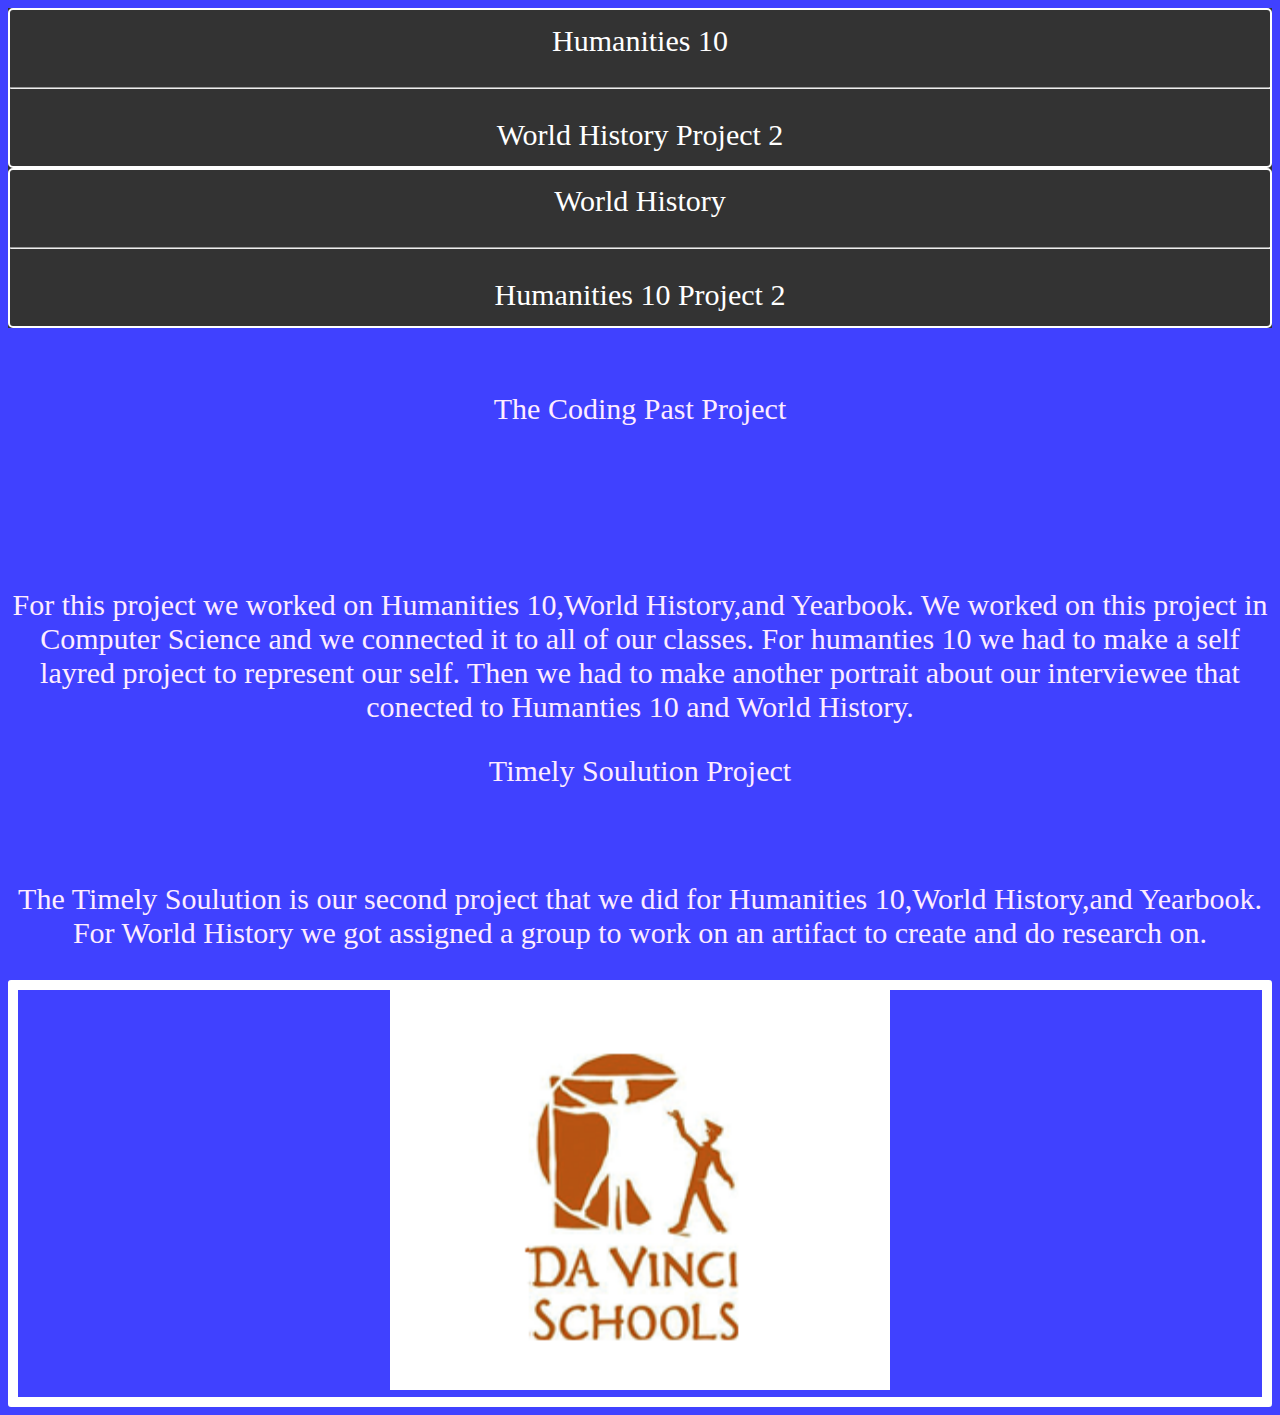
<file: index.html>
<!DOCTYPE html>
<html>
	<head>
		<link href="stylesheet.css" "type/css" rel="stylesheet">
	</head>
	<body>
		<div class="grid">
			<ul>
				<div class="box a">
					<li><a href="noel.html">Humanities 10</a></li>
					<hr>
					<li><a href="daramola1.html">World History Project 2</a></li>
				</div>
				<div class="box b">
					<li><a href="daramola.html">World History</a></li>
					<hr>
					<li><a href="noel1.html">Humanities 10 Project 2</a></li>
				</div>
			</ul>
		</div>
		<br>
		<p>The Coding Past Project</p>
		<br>
		<br>
		<br>
		<p> For this project we worked on Humanities 10,World History,and Yearbook. We worked on this project in Computer Science and we connected it to all of our classes. For humanties 10 we had to make a self layred project to represent our self. Then we had to make another portrait about our interviewee that conected to Humanties 10 and World History.</p>
		<p> Timely Soulution Project</p>
		<br>
		<p> The Timely Soulution is our second project that we did for Humanities 10,World History,and Yearbook. For World History we got assigned a group to work on an artifact to create and do research on.
		<div class="box1">
			<img src="images/dv.png"width="500"height="400">
		</div>
	</body>
</html>
</file>
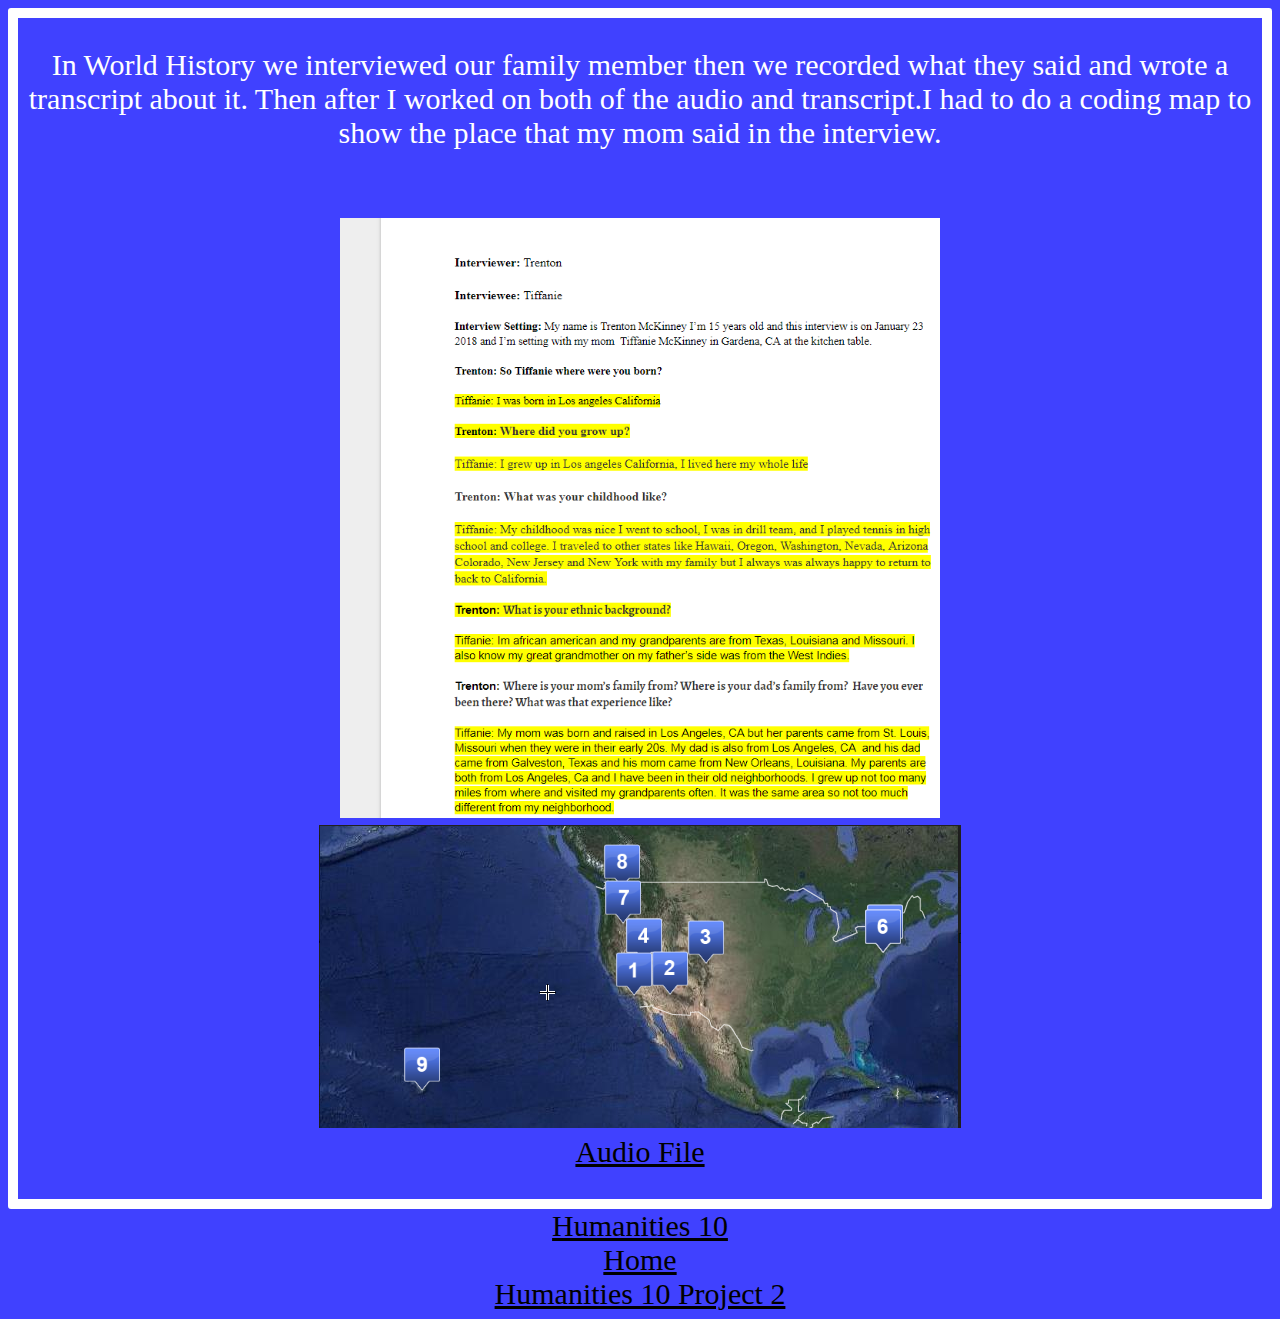
<file: daramola.html>
<!DOCTYPE html>
<html>
	<head>
		<link href="stylesheet.css" type/css" rel="stylesheet">
	</head>
	<body>
		<div class="box1">
			<p> In World History we interviewed our family member then we recorded what they said and wrote a transcript about it. Then after I worked on both of the audio and transcript.I had to do a coding map to show the place that my mom said in the interview. 
			<br>
			<br>
			<br>
			<a href="https://docs.google.com/document/d/1iLxtj1JD8RAkiOecAfuTma1Jt9VH5rtotiypxUvyQZ4/edit?usp=sharing" target="_blank"><img height="600px" width="600px" src="images/history.png"></a>
			<a href="images/hmap.PNG"> <img src="images/hmap.PNG"></a>
			<br>
			<a href="https://drive.google.com/open?id=0B4fh4UJpptDnbkhGRE1NQ0JMQ21Jdkg0SkdWYm45ODFLMGhr">Audio File</a>
		</div>
		<a href="noel.html">Humanities 10</a>
		<br>
		<a href="index.html">Home</a>
		<br>
		<a href="noel1.html">Humanities 10 Project 2</a>
	</body>
</html>
</file>
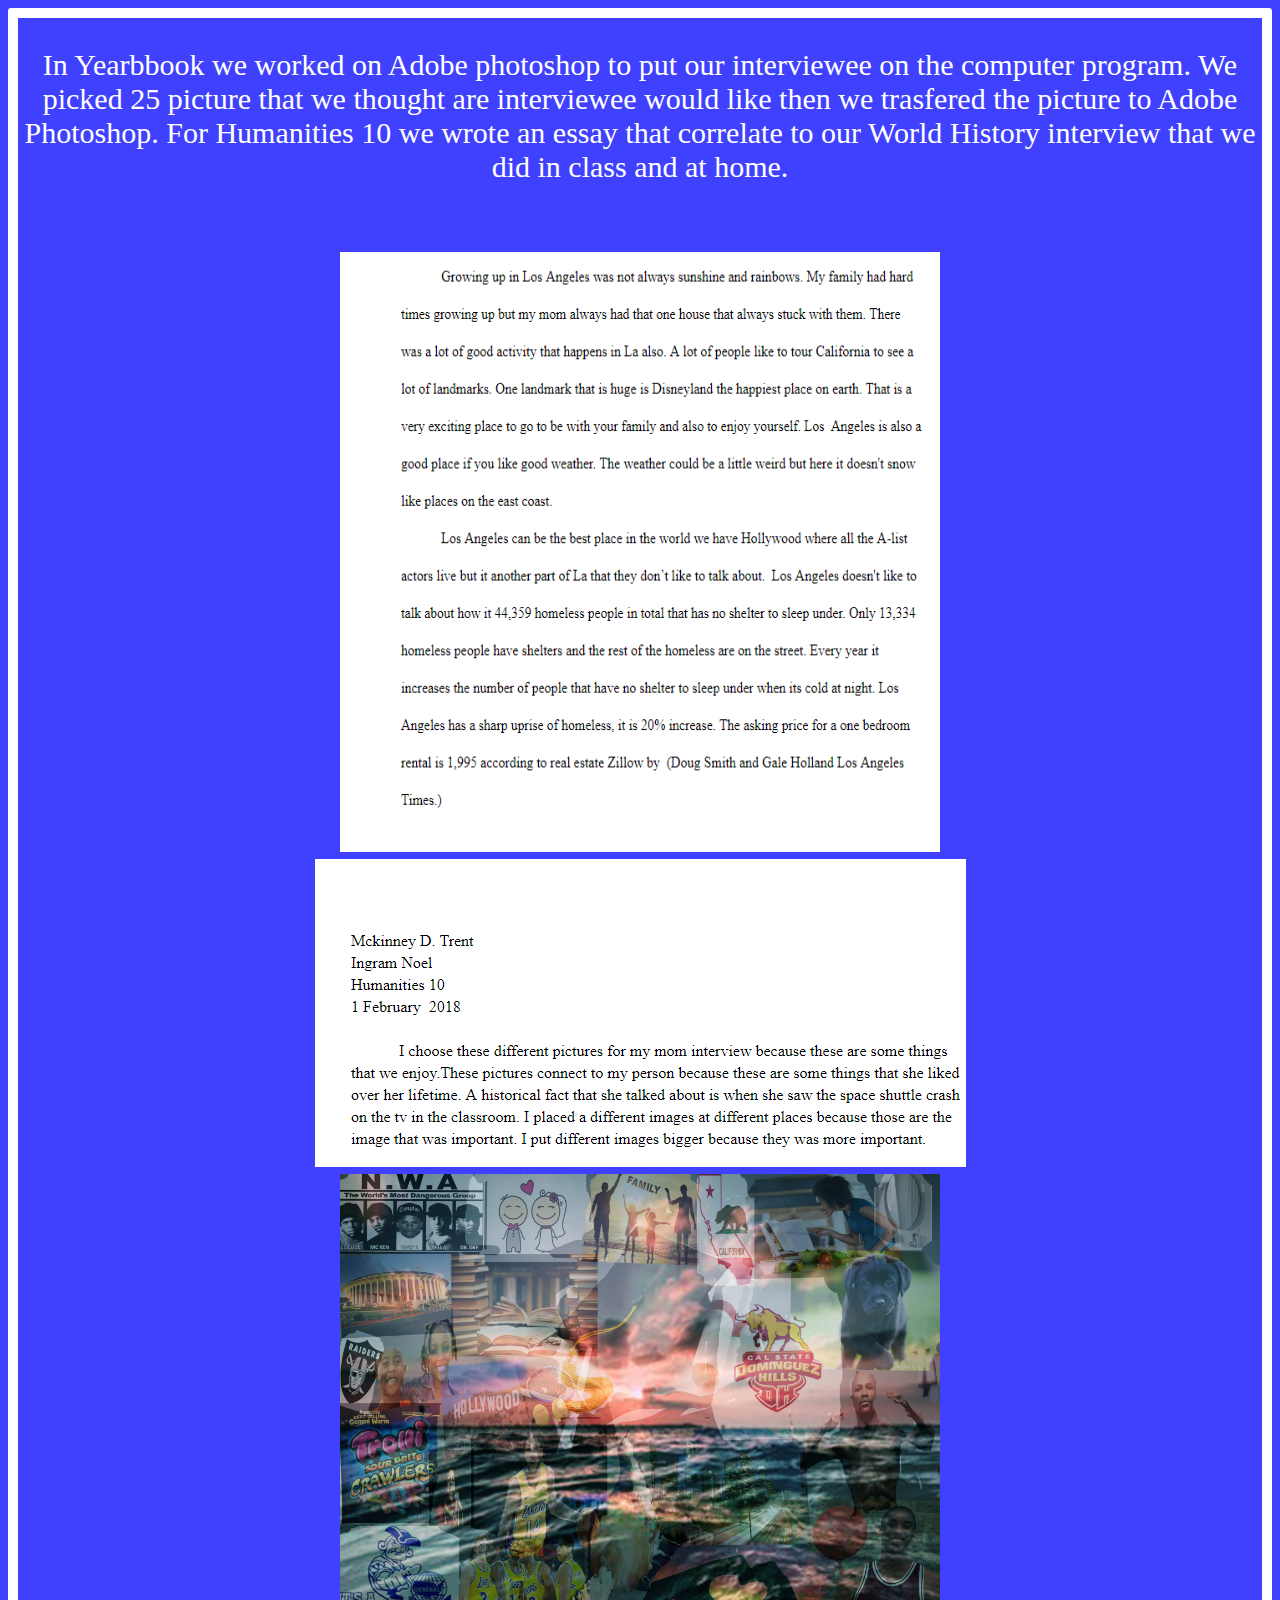
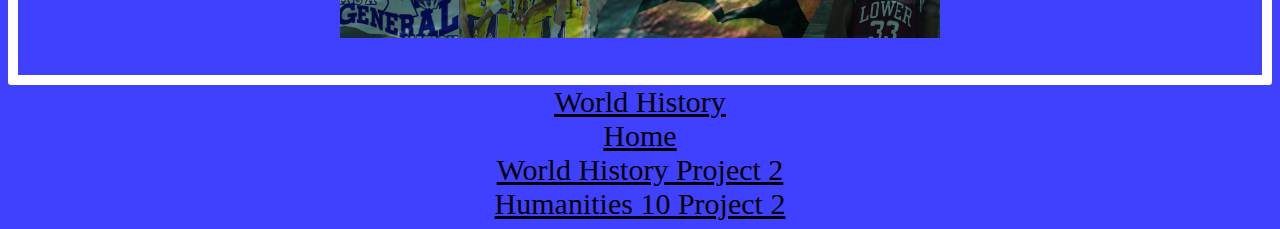
<file: noel.html>
<!DOCTYPE html>
<html>
	<head>
		<link href="stylesheet.css" type/css" rel="stylesheet">
	</head> 
	<body>
		<div class="box2">
			<p>In Yearbbook we worked on Adobe photoshop to put our interviewee on the computer program. We picked 25 picture that  we thought are interviewee would like then we trasfered the picture to Adobe Photoshop. For Humanities 10 we wrote an essay that correlate to our World History interview that we did in class and at home.
			<br>
			<br>
			<br>
			<a href="https://docs.google.com/document/d/1_KkSDCYHwHwsRIp0nUrgL8FZ3pJ16llgvCJqZkqEJm4/edit"target="_blank"><img height="600px"  width="600px" src="images/snipet.png"></a>
			<a href="https://docs.google.com/document/d/1RqS3c9i1p3kI3HZNO-_A35XJzs2-T5j1ugggLTZxRyQ/edit?usp=sharing"target="_blank"><img src="images/reflection .png"></a>
			<a href="images/subjectportrait.jpg"><img src="images/subjectportrait.jpg"width="600px"width="600px"></a>
			<br>
			<a href="">
		</div>
		<a href="daramola.html">World History</a>
		<br>
		<a href="index.html">Home</a>
		<br>
		<a href="daramola1.html">World History Project 2</a>
		<br>
		<a href="noel1.html">Humanities 10 Project 2</a>
	</body>
<html>
</file>
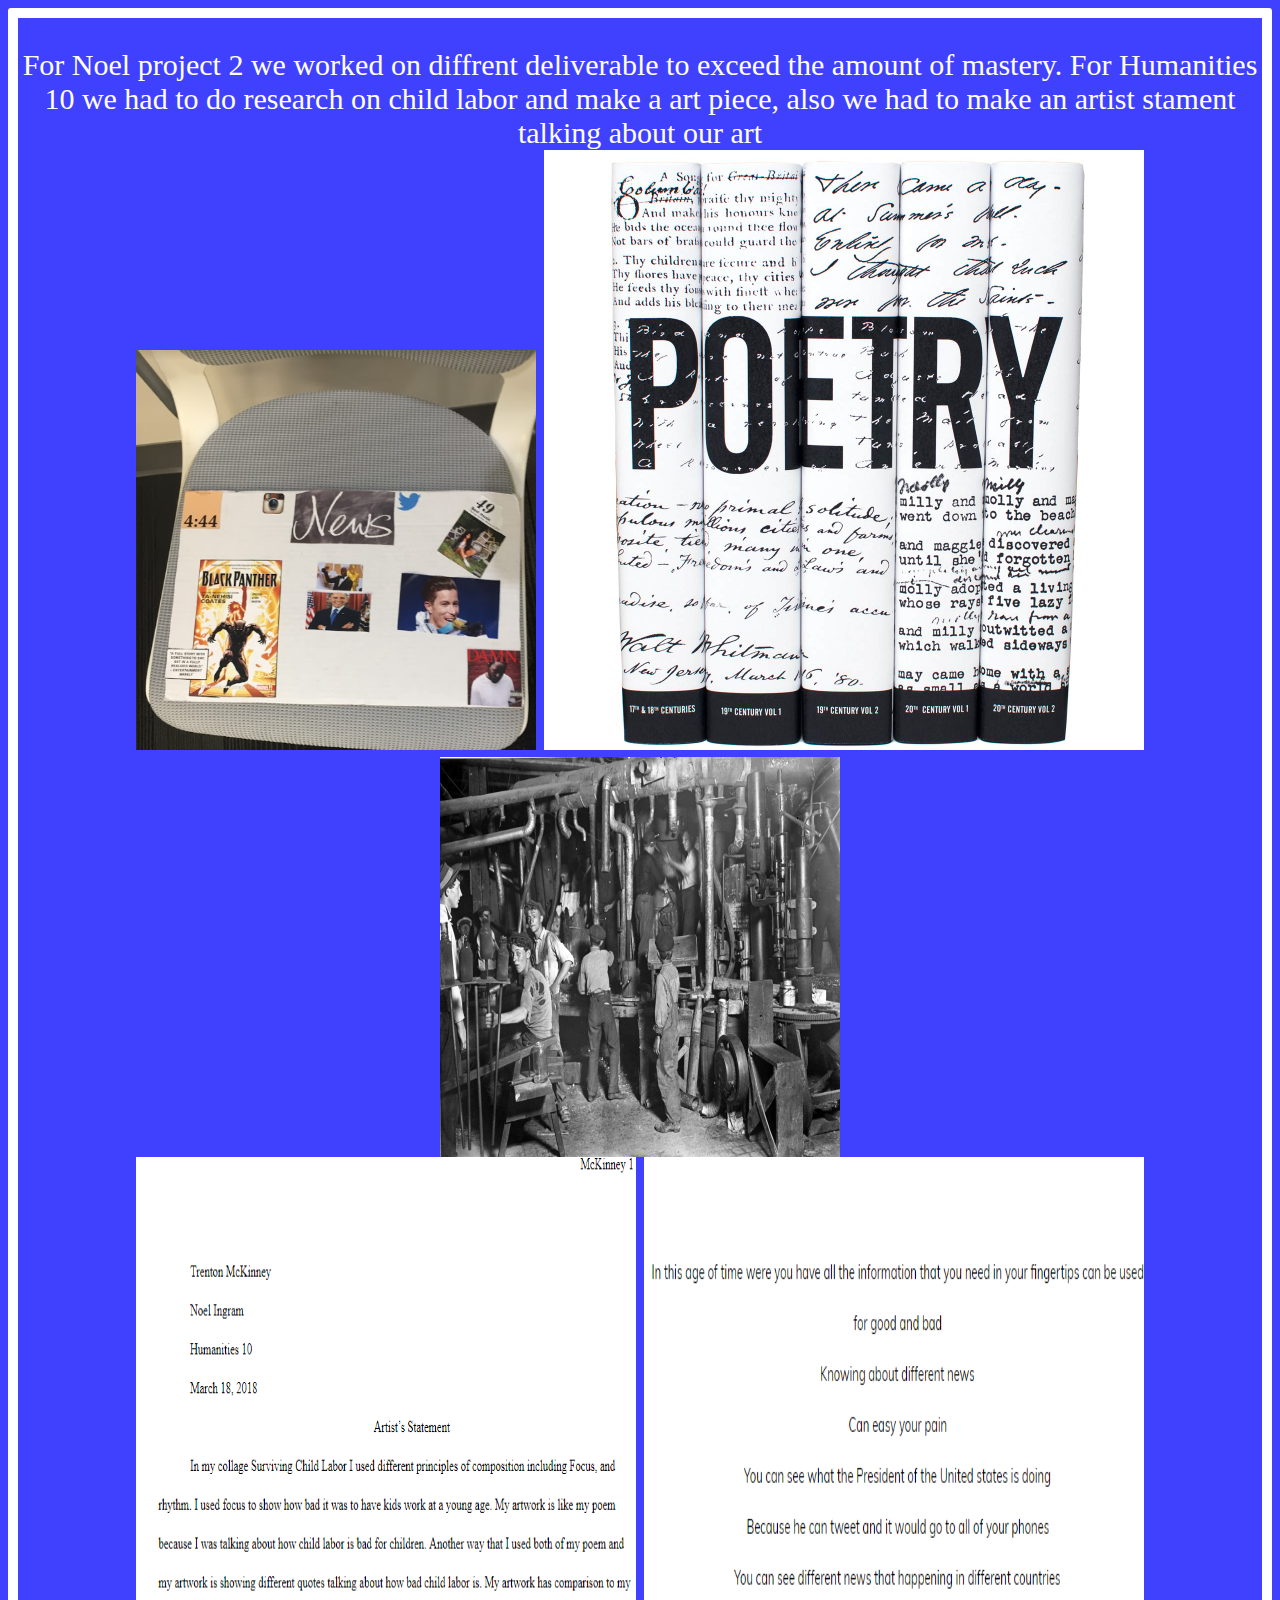
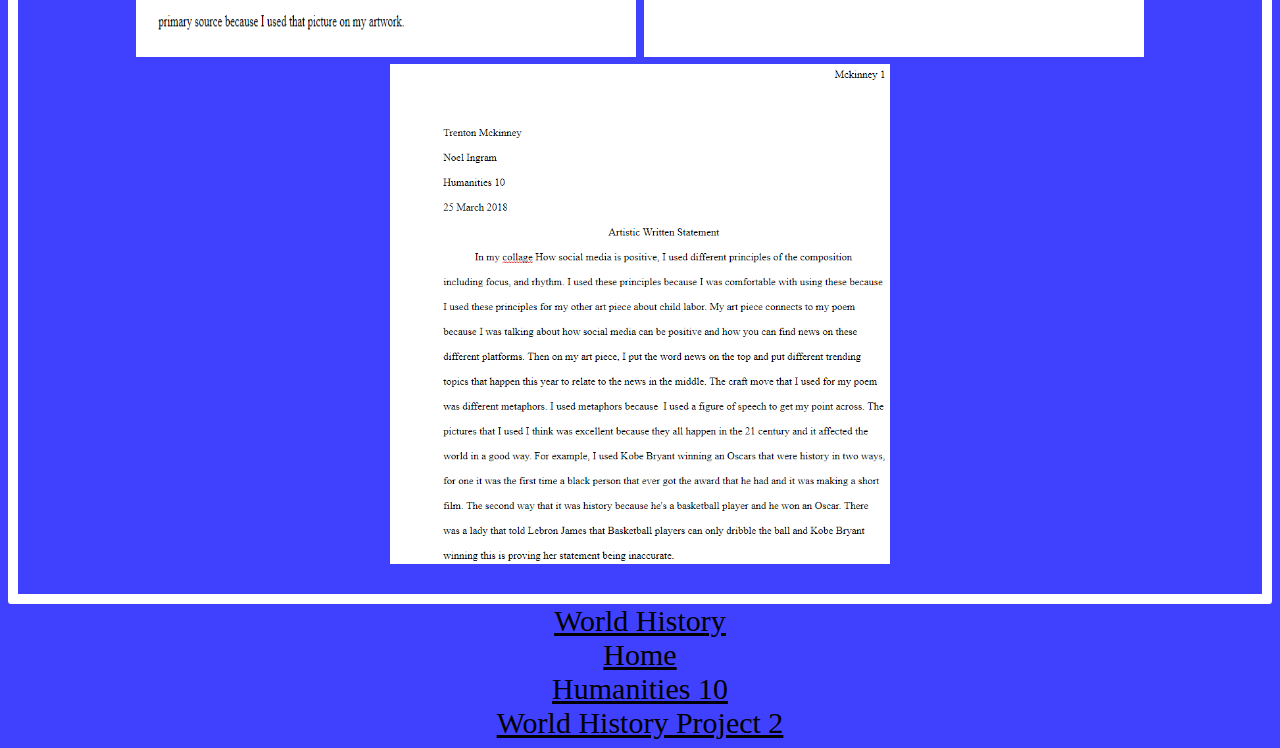
<file: noel1.html>
<html>
	<head>
		<link href="stylesheet.css" type/css" rel="stylesheet">
	</head>
	<body>
		<div class="box4">
			<p> For Noel project 2 we worked on diffrent deliverable to exceed the amount of mastery. For Humanities 10 we had to do research on child labor and make a art piece, also we had to make an artist stament talking about our art
			<br> 
			<a href="images/arth.PNG"><img src="images/arth.PNG"width="400px"height="400px"></a>
			<a href="https://docs.google.com/document/d/1kQTPooJxN0GBLWWwpNBDmFNUn5ebkKBPGzjjcrUlJio/edit?usp=sharing"target="blank_"><img src="images/Poetry.jpg"width="600px"height="600px"></a>
			<a href="images/primay.jpg"><img src="images/primay.jpg"width="400px"height="400px"></a>
			<br>
			<a href="https://docs.google.com/document/d/1H0JOyvXFpUcBx-AYIoXZMNxVcvSmBwPvmn1OdW51xfI/edit?usp=sharing"target="blank_"><img src="images/Statement.PNG"width="500px"height="500px"></a>
			<a href="https://docs.google.com/document/d/1vWypQfU_CR2IRFkatS-A6OrbSFccUNg1gVorlFVlX3g/edit?usp=sharing"target="blank_"><img src="images/Social.PNG"width="500px"height="500px"></a>
			<a href="https://docs.google.com/document/d/1kj1CU-D_szO8ILGWYbIeJ3w792oNK7nIEPq2yi8-UDc/edit?usp=sharing"target="blank_"><img src="images/Artist.PNG"width="500px"height="500px"></a>
		</div>
			<a href="daramola.html">World History</a>
			<br>
			<a href="index.html">Home</a>
			<br>
			<a href="noel.html">Humanities 10</a>
			<br>
			<a href="daramola1.html">World History Project 2</a>
		</body>
	</html>
</file>
<file: stylesheet.css>
body {
	text-align: center;
	background-color: #4041FF;
	color: #FEECFF;
	font-size: 30px;
	cursor: url(http://cur.cursors-4u.net/cursors/cur-8/cur740.ani), url(http://cur.cursors-4u.net/cursors/cur-8/cur740.png), progress !important;
	}
a{
		color: rgb(0, 0, 0);
	}
p{
		font-size: 30
		px;
	}
ul {
    list-style-type: none;
    margin: 0;
    padding: 0;
    overflow: hidden;
    background-color: #333;
}
.grid{
	width:cov;
	height: cover;
	display: grid;
}
.box{
	color: white;
	border-radius: 5px;
	border: 2px white solid;
	
}
.box1{
	color: white;
	border-radius: 3px;
	border: 10px white solid;
	
}
.box2{
	color: white;
	border-radius: 3px;
	border: 10px white solid;
}
.box3{
	color: white;
	border-radius: 3px;
	border: 10px white solid;
}
.box4{
	color: white;
	border-radius: 3px;
	border: 10px white solid;
}
.box5{
	color: white;
	border-radius: 3px;
	border: 10px white solid;
}
{
	color: white;
	border-radius: 3px;
	border: 2px white solid;
}


li {
    float: center;
}

li a {
    display: inline-block;
    color: white;
    text-align: center;
    padding: 14px 16px;
    text-decoration: none;
}

li a:hover {
    background-color: #111;
}
</file>
